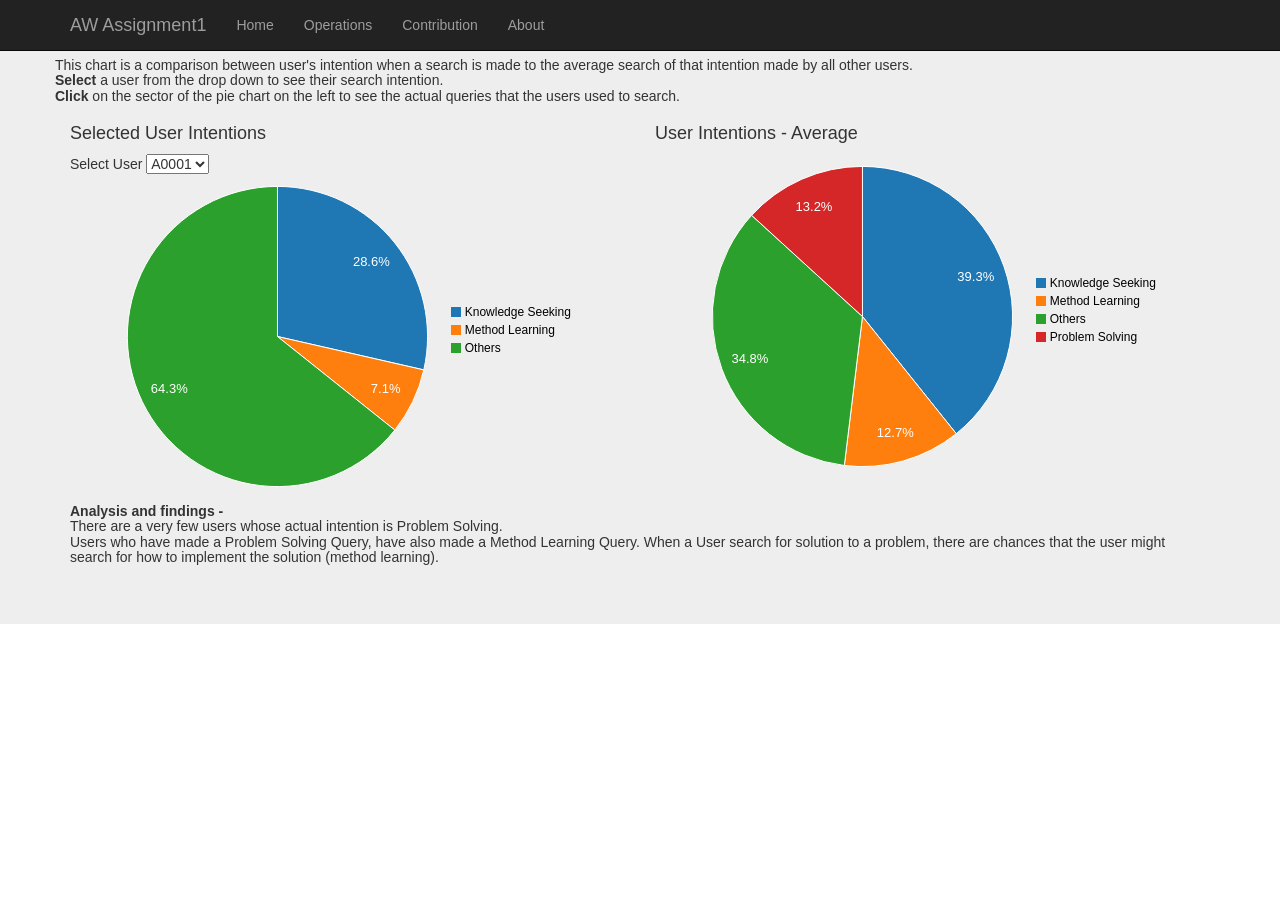
<file: WebApp/index.html>
﻿<!DOCTYPE html>
<html>
<head>
    <title>Home</title>
    <script src="js/jquery-1.8.0.min.js"></script>
    <script src="js/d3/d3.min.js"></script>
    <script src="js/bootstrap.js"></script>
    <script src="js/custom.js"></script>
    <script src="js/c3.min.js"></script>

    <link href="css/bootstrap.css" rel="stylesheet" />
    <link href="css/customstyle.css" rel="stylesheet" />
    <link href="css/c3.min.css" rel="stylesheet" />
    <meta charset="utf-8" />
</head>
<body>
    <nav class="navbar navbar-inverse navbar-fixed-top">
        <div class="container">
            <div class="navbar-header">
                <button type="button" class="navbar-toggle collapsed" data-toggle="collapse" data-target="#navbar" aria-expanded="false" aria-controls="navbar">
                    <span class="sr-only">Toggle navigation</span>
                    <span class="icon-bar"></span>
                    <span class="icon-bar"></span>
                    <span class="icon-bar"></span>
                </button>
                <a class="navbar-brand" href="#">AW Assignment1</a>
            </div>
            <div id="navbar" class="collapse navbar-collapse">
                <ul class="nav navbar-nav">
                    <li><a href="index.html">Home</a></li>
                    <li><a href="useroperations.html">Operations</a></li>
                    <li><a href="usercontribution.html">Contribution</a></li>
                    <li><a href="about.html">About</a></li>
                </ul>
            </div>
        </div>
    </nav>
    <div class="jumbotron">
        <div class="container">
            <div class="row">
                <h5>
                    This chart is a comparison between user's intention when a search is made to the average search of that intention made by all other users.
                    <br /><b>Select</b> a user from the drop down to see their search intention.
                    <br /><b>Click</b> on the sector of the pie chart on the left to see the actual queries that the users used to search.
                </h5>
                <div class="col-md-6">
                    <div>
                        <h4>Selected User Intentions</h4>
                        Select User <div style="display: inline-block;" id="userListDiv"></div>
                        <div id="chartIntentionUser"></div>
                        <div id="userQuery"></div>
                    </div>
                </div>
                <div class="col-md-6">
                    <div>
                        <h4>User Intentions - Average</h4>
                        <div id="chartIntentionAll"></div>
                    </div>
                </div>
            </div>
            
            <div>
                <h5>
                    <b>Analysis and findings -</b>
                    <br />There are a very few users whose actual intention is Problem Solving.
                    <br />Users who have made a Problem Solving Query, have also made a Method Learning Query. When a User search for solution to a problem, there are chances that the user might search for how to implement the solution (method learning).  
                </h5>
            </div>
            <!--<div class="row">
                <div>
                    <h4 id="chartUserOperationTimeSeriesHeader">User Operation Time Series</h4>
                    <div id="chartUserOperationTimeSeries"></div>
                </div>
            </div>-->

            <!--<div class="row">
                <div>
                    <h4>URL Operation Summary</h4>
                    <div id="urlOperationSummaryChart"></div>
                </div>
            </div>-->
            
            <!--<div class="row">
                <div class="col-md-6">
                    <h4>User Contribution</h4>
                    <div id="svgid">
                    </div>
                </div>
                <div class="col-md-6">
                    <h4 id="userContributionDetailsHeader">User Contribution Details</h4>
                    <div>
                        <div class="row">
                            <div class="col-md-6">
                                <div id="target_clickedGuageChart"></div>
                                <p style="text-align:center">Target Clicked</p>
                            </div>
                            <div class="col-md-6">
                                <div id="selectGuageChart"></div>
                                <p style="text-align:center">Select</p>
                            </div>
                        </div>
                        <div class="row">
                            <div class="col-md-6">
                                <div id="scroll_upGuageChart"></div>
                                <p style="text-align:center">Scroll up</p>
                            </div>
                            <div class="col-md-6">
                                <div id="scroll_downGuageChart"></div>
                                <p style="text-align:center">Scroll down</p>
                            </div>
                        </div>
                    </div>
                </div>
            </div>-->
        </div>
    </div>
</body>
</html>
</file>
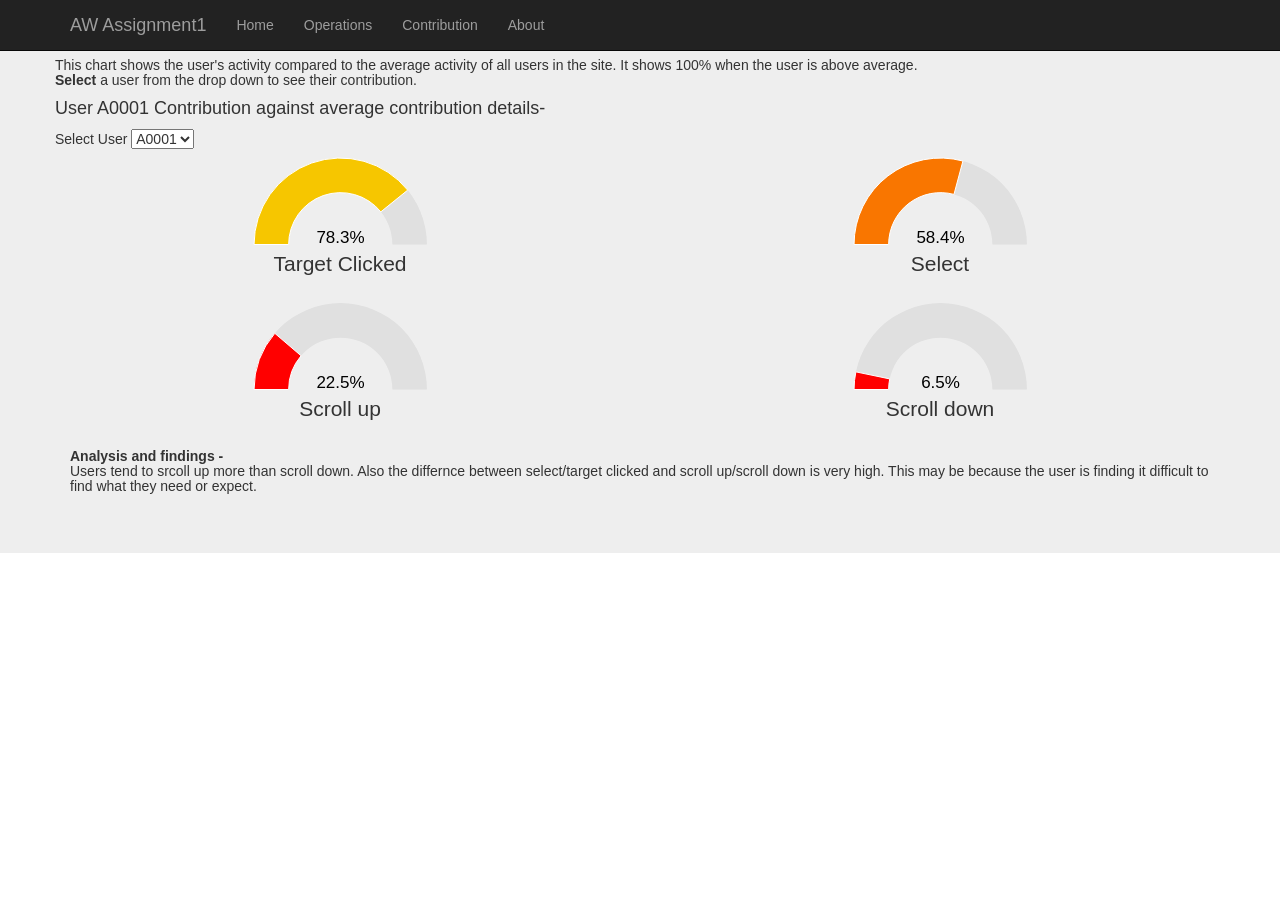
<file: WebApp/usercontribution.html>
﻿<!DOCTYPE html>
<html>
<head>
    <title>User Contribution</title>
    <script src="js/jquery-1.8.0.min.js"></script>
    <script src="js/d3/d3.min.js"></script>
    <script src="js/bootstrap.js"></script>
    <script src="js/custom.js"></script>
    <script src="js/c3.min.js"></script>

    <link href="css/bootstrap.css" rel="stylesheet" />
    <link href="css/customstyle.css" rel="stylesheet" />
    <link href="css/c3.min.css" rel="stylesheet" />
    <meta charset="utf-8" />
</head>
<body>
    <nav class="navbar navbar-inverse navbar-fixed-top">
        <div class="container">
            <div class="navbar-header">
                <button type="button" class="navbar-toggle collapsed" data-toggle="collapse" data-target="#navbar" aria-expanded="false" aria-controls="navbar">
                    <span class="sr-only">Toggle navigation</span>
                    <span class="icon-bar"></span>
                    <span class="icon-bar"></span>
                    <span class="icon-bar"></span>
                </button>
                <a class="navbar-brand" href="#">AW Assignment1</a>
            </div>
            <div id="navbar" class="collapse navbar-collapse">
                <ul class="nav navbar-nav">
                    <li><a href="index.html">Home</a></li>
                    <li><a href="useroperations.html">Operations</a></li>
                    <li><a href="usercontribution.html">Contribution</a></li>
                    <li><a href="about.html">About</a></li>
                </ul>
            </div>
        </div>
    </nav>
    <div class="jumbotron">
        <div class="container">

            <div class="row">
                <h5>
                    This chart shows the user's activity compared to the average activity of all users in the site. It shows 100% when the user is above average.
                    <br /><b>Select</b> a user from the drop down to see their contribution.
                </h5>
               
                <!--<div class="col-md-6">
                    <h4>User Contribution</h4>
                    Select User <div style="display: inline-block;" id="userContributionListDiv"></div>

                </div>-->
                <div id="gaugeChartArea">
                    <!--class="col-md-6"-->
                    <h4 id="userContributionDetailsHeader">User Contribution Details</h4>
                    Select User <div style="display: inline-block;" id="userContributionListDiv"></div>
                    <div>
                        <div class="row">
                            <div class="col-md-6">
                                <div id="target_clickedGuageChart"></div>
                                <p style="text-align:center">Target Clicked</p>
                            </div>
                            <div class="col-md-6">
                                <div id="selectGuageChart"></div>
                                <p style="text-align:center">Select</p>
                            </div>
                        </div>
                        <div class="row">
                            <div class="col-md-6">
                                <div id="scroll_upGuageChart"></div>
                                <p style="text-align:center">Scroll up</p>
                            </div>
                            <div class="col-md-6">
                                <div id="scroll_downGuageChart"></div>
                                <p style="text-align:center">Scroll down</p>
                            </div>
                        </div>
                    </div>
                </div>
            </div>
            <div>
                <h5>
                    <b>Analysis and findings -</b>
                    <br />
                    Users tend to srcoll up more than scroll down. Also the differnce between select/target clicked and scroll up/scroll down is very high. This may be because the user is finding it difficult to find what they need or expect.
                </h5>
            </div>
        </div>
    </div>
</body>
</html>
</file>
<file: WebApp/css/customstyle.css>
﻿
circle {
  fill: none;
  stroke: none;
}

circle.leaf {
  fill: rgba(31, 119, 180, 0.7);
  stroke: rgb(31, 119, 180);
  stroke-width: 2px;
  fill-opacity: 1;
}
</file>
<file: WebApp/css/c3.min.css>
.c3 svg{font:10px sans-serif}.c3 line,.c3 path{fill:none;stroke:#000}.c3 text{-webkit-user-select:none;-moz-user-select:none;user-select:none}.c3-bars path,.c3-event-rect,.c3-legend-item-tile,.c3-xgrid-focus,.c3-ygrid{shape-rendering:crispEdges}.c3-chart-arc path{stroke:#fff}.c3-chart-arc text{fill:#fff;font-size:13px}.c3-grid line{stroke:#aaa}.c3-grid text{fill:#aaa}.c3-xgrid,.c3-ygrid{stroke-dasharray:3 3}.c3-text.c3-empty{fill:gray;font-size:2em}.c3-line{stroke-width:1px}.c3-circle._expanded_{stroke-width:1px;stroke:#fff}.c3-selected-circle{fill:#fff;stroke-width:2px}.c3-bar{stroke-width:0}.c3-bar._expanded_{fill-opacity:.75}.c3-target.c3-focused{opacity:1}.c3-target.c3-focused path.c3-line,.c3-target.c3-focused path.c3-step{stroke-width:2px}.c3-target.c3-defocused{opacity:.3!important}.c3-region{fill:#4682b4;fill-opacity:.1}.c3-brush .extent{fill-opacity:.1}.c3-legend-item{font-size:12px}.c3-legend-item-hidden{opacity:.15}.c3-legend-background{opacity:.75;fill:#fff;stroke:#d3d3d3;stroke-width:1}.c3-tooltip-container{z-index:10}.c3-tooltip{border-collapse:collapse;border-spacing:0;background-color:#fff;empty-cells:show;-webkit-box-shadow:7px 7px 12px -9px #777;-moz-box-shadow:7px 7px 12px -9px #777;box-shadow:7px 7px 12px -9px #777;opacity:.9}.c3-tooltip tr{border:1px solid #CCC}.c3-tooltip th{background-color:#aaa;font-size:14px;padding:2px 5px;text-align:left;color:#FFF}.c3-tooltip td{font-size:13px;padding:3px 6px;background-color:#fff;border-left:1px dotted #999}.c3-tooltip td>span{display:inline-block;width:10px;height:10px;margin-right:6px}.c3-tooltip td.value{text-align:right}.c3-area{stroke-width:0;opacity:.2}.c3-chart-arcs-title{dominant-baseline:middle;font-size:1.3em}.c3-chart-arcs .c3-chart-arcs-background{fill:#e0e0e0;stroke:none}.c3-chart-arcs .c3-chart-arcs-gauge-unit{fill:#000;font-size:16px}.c3-chart-arcs .c3-chart-arcs-gauge-max,.c3-chart-arcs .c3-chart-arcs-gauge-min{fill:#777}.c3-chart-arc .c3-gauge-value{fill:#000}
</file>
